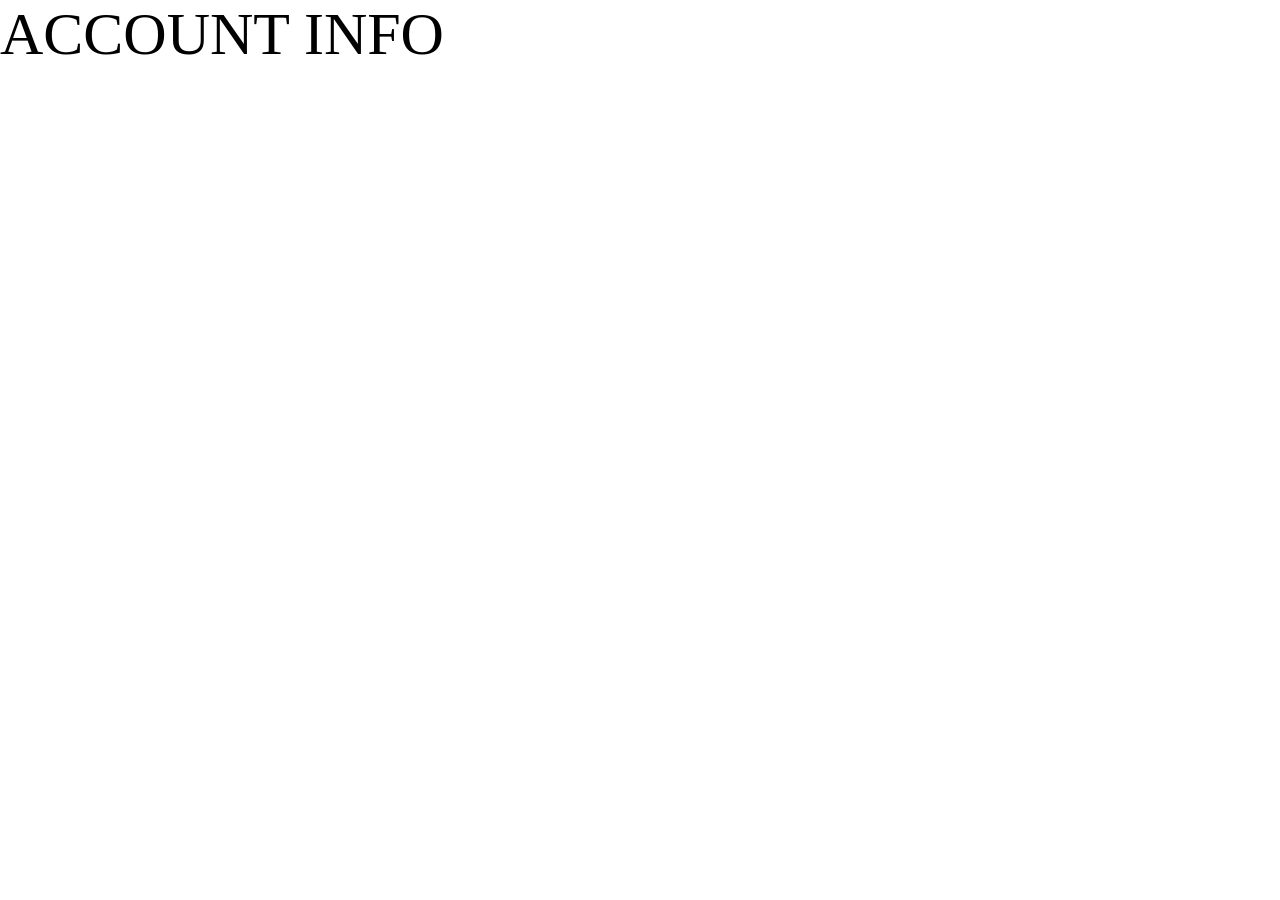
<file: page2.html>
<!DOCTYPE html>
<html lang="en">

<head>
    <meta charset="UTF-8">
    <title>acount information</title>
    <link href="master2.css" rel="style sheet">
    <style>
        body {
            font-size: 25px;
            margin: 0 auto;
        }

        p {
            margin: auto;
            font-size: 60px;
        }

        form {

            display: block;
            width: 300px;
            margin-left: 80px;
            padding: 30px;
        }

        form span {
            margin: auto;
            font-family: "Roboto", sans-serif;
        }
    </style>
</head>
<p> ACCOUNT INFO </p>
<form>
    <span id="result1"></span>
    <br>
    <span id="result2"></span>
    <br>
    <span id="result3"></span>
    <br>
    <span id="result4"></span>
</form>

</body>
<script>
    function getCookie(cname) {
            let name = cname + "=";
            let decodedCookie = decodeURIComponent(document.cookie);
            let ca = decodedCookie.split(";");
            for (let i = 0; i < ca.length; i++) {
                let c = ca[i];
                while (c.charAt(0) == " ") {
                    c = c.substring(1);
                }
                if (c.indexOf(name) == 0) {
                    return c.substring(name.length, c.length);
                }
            }
            return "";
        }
    /*function setCookie(cname, cvalue, exdays) {
            const d = new Date();
            d.setTime(d.getTime() + exdays * 24 * 60 * 60 * 1000);
            let expires = "expires=" + d.toUTCString();
            document.cookie = cname + "=" + cvalue + ";" + expires + ";path=/";
     }*/
    
    let user = getCookie("firstname");
    console.log(user);
    document.getElementById("result1").innerHTML = localStorage.getItem("textvalue1");
    document.getElementById("result2").innerHTML = localStorage.getItem("textvalue2");
    document.getElementById("result3").innerHTML = localStorage.getItem("textvalue3");
    document.getElementById("result4").innerHTML = localStorage.getItem("textvalue4");     
</script>
</html>
</file>
